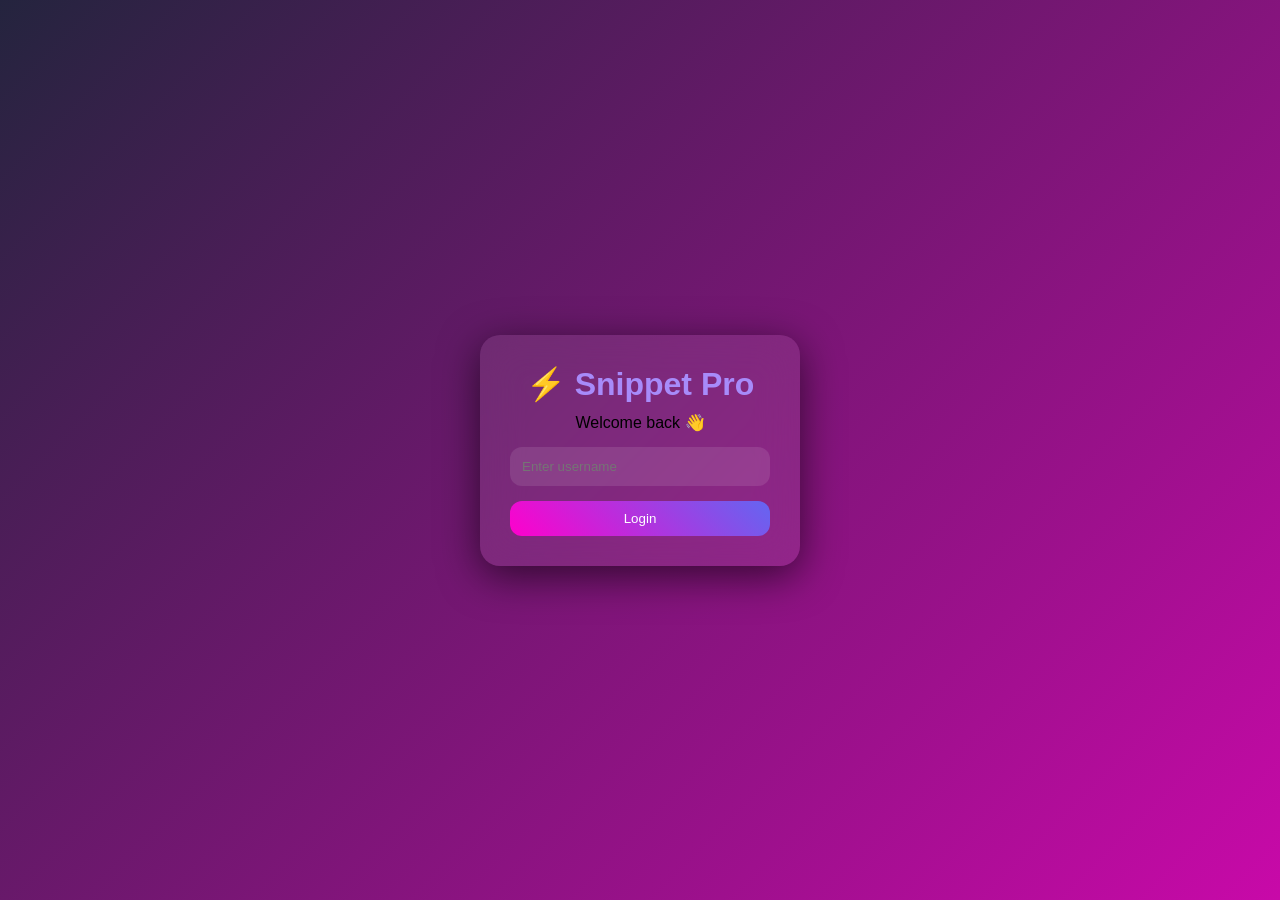
<file: login.html>
<!DOCTYPE html>
<html>
<head>
  <title>Login</title>
  <link rel="stylesheet" href="style.css">
</head>

<body>

<div class="login-wrapper">

  <div class="login-card">
    <h1>⚡ Snippet Pro</h1>
    <p>Welcome back 👋</p>

    <input id="username" placeholder="Enter username">

    <button onclick="login()">Login</button>

  </div>

</div>

<script src="auth.js"></script>
</body>
</html>
</file>
<file: style.css>
* {
  margin: 0;
  padding: 0;
  box-sizing: border-box;
  font-family: 'Inter', sans-serif;
}

/* ================= BODY ================= */

body {
  background: linear-gradient(-45deg, #0f0c29, #302b63, #ff00cc, #24243e);
  background-size: 400% 400%;
  animation: gradientMove 10s ease infinite;
}

@keyframes gradientMove {
  0% { background-position: 0% 50%; }
  50% { background-position: 100% 50%; }
  100% { background-position: 0% 50%; }
}
/* ================= LAYOUT ================= */

.app {
  display: flex;
  height: 100vh;
}

/* ================= SIDEBAR ================= */

.sidebar {
  width: 250px;
  padding: 20px;
  background: rgba(0,0,0,0.4);
  backdrop-filter: blur(20px);
  border-right: 1px solid rgba(255,255,255,0.1);
}

.sidebar h2 {
  margin-bottom: 20px;
  color: #a78bfa;
}

.sidebar button {
  width: 100%;
  margin: 6px 0;
  padding: 12px;
  border-radius: 12px;
  border: none;
  background: rgba(255,255,255,0.05);
  color: white;
  transition: 0.3s;
}

.sidebar button:hover {
  background: linear-gradient(45deg, #ff00cc, #3333ff);
  transform: translateX(6px);
}

/* ================= MAIN ================= */

.main {
  flex: 1;
  padding: 25px;
  overflow-y: auto;
}

/* ================= SEARCH ================= */

.top input {
  width: 100%;
  padding: 14px;
  border-radius: 14px;
  border: none;
  background: rgba(224, 231, 226, 0.08);
  color: white;
}

/* ================= ADVANCED INPUT BOX ================= */

.form {
  background: rgba(255,255,255,0.05);
  padding: 20px;
  border-radius: 18px;
  margin: 20px 0;
  backdrop-filter: blur(20px);
  box-shadow: 0 10px 30px rgba(0,0,0,0.5);
}

/* INPUT ROW */
.input-row {
  display: flex;
  gap: 10px;
  margin-bottom: 10px;
}

.input-row input,
.input-row select {
  flex: 1;
}

/* INPUTS */
.form input,
.form select {
  padding: 12px;
  border-radius: 12px;
  border: none;
  background: rgba(255,255,255,0.1);
  color: white;
}

/* TEXTAREA (CODE BOX) */
textarea {
  width: 100%;
  height: 120px;
  margin-top: 10px;
  border-radius: 14px;
  border: none;
  padding: 12px;
  background: #01051c;
  color: #38bdf8;
  font-family: monospace;
  resize: none;
  outline: none;
  box-shadow: inset 0 0 10px rgba(0,0,0,0.8);
}

/* ================= BUTTONS ================= */

button {
  border: none;
  padding: 10px 16px;
  border-radius: 12px;
  cursor: pointer;
  background: linear-gradient(45deg, #ff00cc, #6366f1);
  color: white;
  transition: 0.3s;
}

button:hover {
  transform: scale(1.08);
  box-shadow: 0 5px 20px rgba(255,0,200,0.6);
}

/* BUTTON GROUP */
.btn-group {
  margin-top: 10px;
  display: flex;
  gap: 10px;
}

/* ================= SNIPPET CARD ================= */

.card {
  background: rgba(255,255,255,0.05);
  padding: 20px;
  border-radius: 18px;
  margin: 20px 0;
  transition: 0.3s;
  border: 1px solid rgba(255,255,255,0.08);
}

.card:hover {
  transform: translateY(-6px);
  box-shadow: 0 10px 40px rgba(0,0,0,0.6);
}

/* CODE BLOCK */
pre {
  background: linear-gradient(135deg, #000000, #020617);
  padding: 15px;
  border-radius: 14px;
  border-left: 4px solid #00f7ff;
  color: #22d3ee;
  font-size: 14px;
}

/* TAG */
.tag-chip {
  background: linear-gradient(45deg, #38bdf8, #06b6d4);
  padding: 5px 10px;
  border-radius: 10px;
  margin: 3px;
  display: inline-block;
  font-size: 12px;
}

/* ACTION BUTTONS */
.actions button {
  margin: 5px;
  padding: 8px;
  font-size: 14px;
}

/* ================= ANALYTICS ================= */

#analytics {
  background: linear-gradient(45deg, #22c55e, #4ade80);
  padding: 15px;
  border-radius: 15px;
  color: black;
  font-weight: bold;
}

/* ================= MODAL ================= */

.modal {
  display: none;
  position: fixed;
  top: 0;
  left: 0;
  width: 100%;
  height: 100%;
  background: rgba(0,0,0,0.7);
}

.modal-content {
  background: white;
  color: black;
  padding: 20px;
  width: 400px;
  margin: 120px auto;
  border-radius: 15px;
  animation: pop 0.3s ease;
}

@keyframes pop {
  from { transform: scale(0.7); opacity: 0; }
  to { transform: scale(1); opacity: 1; }
}
/* AI FLOAT BUTTON */
.ai-float {
  position: fixed;
  bottom: 20px;
  left: 20px;
  background: linear-gradient(45deg, #ff00cc, #6366f1);
  border-radius: 50%;
  width: 60px;
  height: 60px;
  font-size: 22px;
}

/* PANEL */
.ai-panel {
  position: fixed;
  bottom: 100px;
  left: 20px;
  width: 300px;
  height: 400px;
  background: rgba(0,0,0,0.8);
  border-radius: 15px;
  display: none;
  flex-direction: column;
}

/* HEADER */
.ai-header {
  padding: 10px;
  background: #6366f1;
  display: flex;
  justify-content: space-between;
}

/* CHAT */
.chat-box {
  flex: 1;
  padding: 10px;
  overflow-y: auto;
}

/* MESSAGE */
.msg {
  margin: 5px 0;
  padding: 8px;
  border-radius: 10px;
}

.user { background: #ef7dbc; color: black; }
.bot { background: #334155; }

/* INPUT */
.chat-input {
  display: flex;
}

.chat-input input {
  flex: 1;
  padding: 8px;
}

/* ================= LOGIN ================= */

.login-wrapper {
  height: 100vh;
  display: flex;
  justify-content: center;
  align-items: center;
}

.login-card {
  width: 320px;
  padding: 30px;
  border-radius: 20px;
  backdrop-filter: blur(20px);
  background: rgba(255,255,255,0.08);
  text-align: center;
  box-shadow: 0 10px 40px rgba(0,0,0,0.6);
}

.login-card h1 {
  margin-bottom: 10px;
  color: #a78bfa;
}

.login-card input {
  width: 100%;
  padding: 12px;
  margin: 15px 0;
  border-radius: 12px;
  border: none;
  background: rgba(255,255,255,0.1);
  color: white;
}

.login-card button {
  width: 100%;
}

.chat-box {
  background: rgba(255,255,255,0.05);
  padding: 20px;
  border-radius: 20px;
  backdrop-filter: blur(20px);
}

.chat-box textarea {
  width: 100%;
  height: 120px;
  border-radius: 15px;
  border: none;
  padding: 15px;
  background: #020617;
  color: #22d3ee;
  font-family: monospace;
}

.chat-actions {
  display: flex;
  gap: 10px;
  margin-top: 10px;
}

/* ================= FOOTER ================= */

.footer {
  text-align: center;
  margin-top: 50px;
  padding: 20px;
  border-radius: 12px;
  background: rgba(255,255,255,0.05);
  backdrop-filter: blur(10px);
  font-size: 14px;
  letter-spacing: 1px;
  color: #a78bfa;
}
</file>
